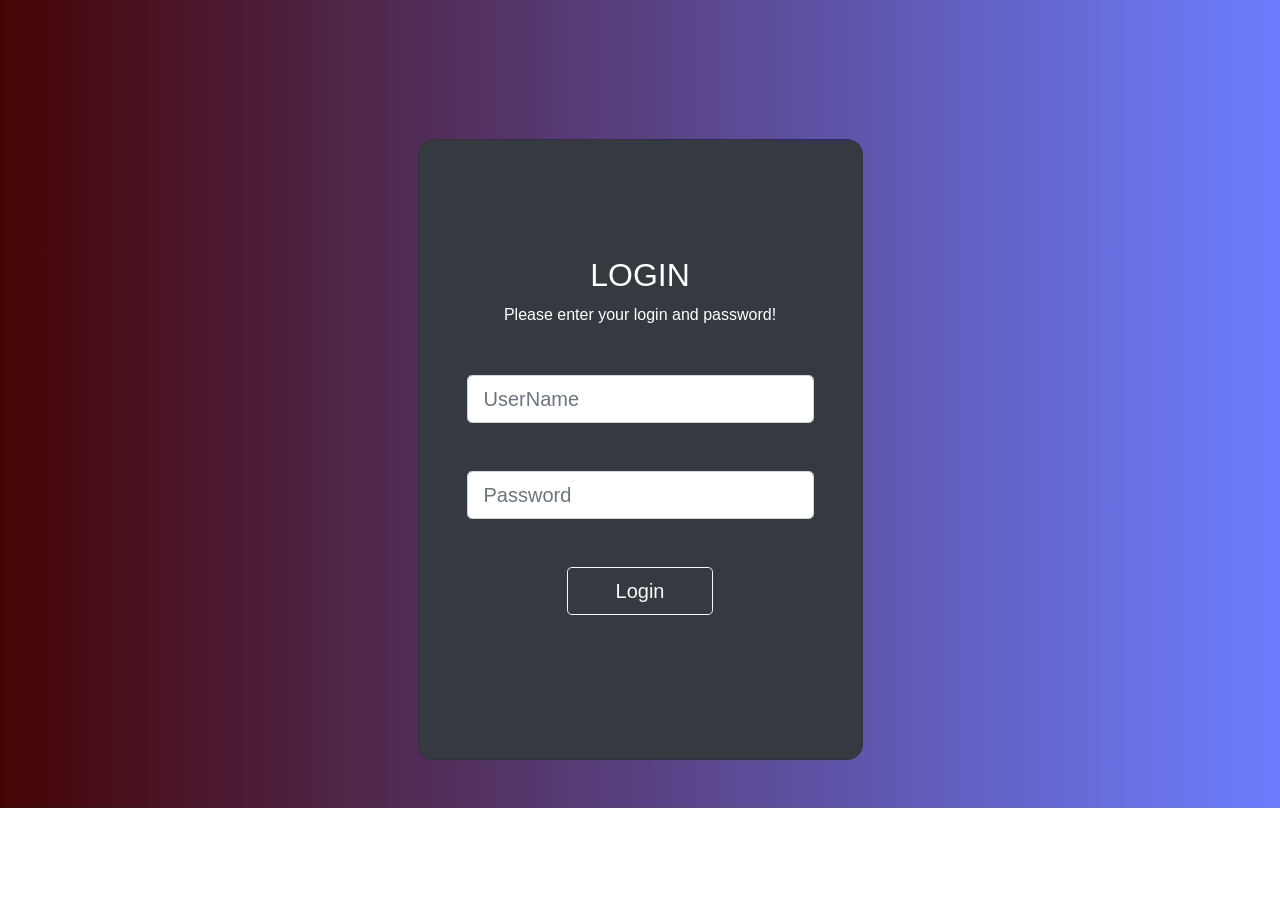
<file: src/main/resources/templates/logon.html>
<!DOCTYPE html>
<html lang="en"></html>
<head>

<meta charset="UTF-8">
<meta name="viewport" content="width=device-width, initial-scale=1.0">
<title>Ticket Tracker Application</title>
<link rel="icon" type="image/png" href="/images/logo2.png" />


<link rel="stylesheet"
	href="https://maxcdn.bootstrapcdn.com/bootstrap/4.0.0/css/bootstrap.min.css"
	integrity="sha384-Gn5384xqQ1aoWXA+058RXPxPg6fy4IWvTNh0E263XmFcJlSAwiGgFAW/dAiS6JXm"
	crossorigin="anonymous">

<script src="https://code.jquery.com/jquery-3.5.1.slim.min.js"></script>
<script
	src="https://cdn.jsdelivr.net/npm/@popperjs/core@2.9.3/dist/umd/popper.min.js"></script>
<script
	src="https://stackpath.bootstrapcdn.com/bootstrap/4.5.2/js/bootstrap.min.js"></script>

</head>
<body>
	<div style="background: -webkit-linear-gradient(left, #450404, #6c7eff);">
		<div class="container py-5" style="height: 100%">
			<div class="row d-flex justify-content-center align-items-center">
				<div style="margin-top: 8%;"
					class="col-12 col-md-8 col-lg-6 col-xl-5">
					<div class="card bg-dark text-white" style="border-radius: 1rem;">
						<div class="card-body p-5 text-center" style="margin-top: 10%;">

							<div class="mb-md-5 mt-md-4 pb-5">

								<h2 class="fw-bold mb-2 text-uppercase">Login</h2>
								<p class="text-white-50 mb-5">Please enter your login and
									password!</p>

								<div data-mdb-input-init class="form-outline form-white mb-4">
									<input type="text" placeholder="UserName"
										class="form-control form-control-lg" /> <label
										class="form-label"></label>
								</div>

								<div data-mdb-input-init class="form-outline form-white mb-4">
									<input type="password" placeholder="Password"
										class="form-control form-control-lg" /> <label
										class="form-label"></label>
								</div>

								<button data-mdb-button-init data-mdb-ripple-init
									class="btn btn-outline-light btn-lg px-5" type="submit">Login</button>

							</div>

						</div>
					</div>
				</div>
			</div>
		</div>
	</div>

</body>
</file>
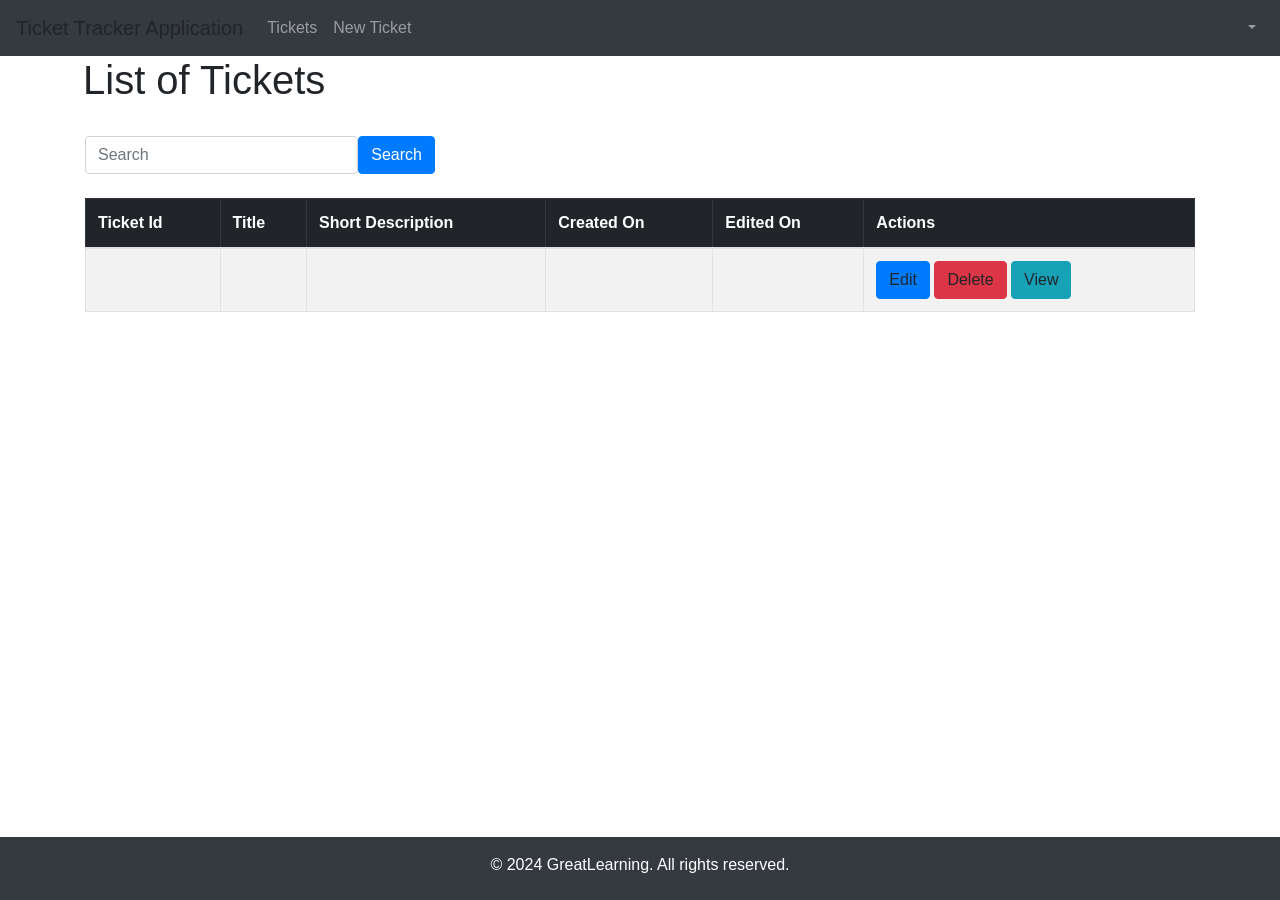
<file: src/main/resources/templates/tickets.html>
<!DOCTYPE html>
<html xmlns:th="http://www.thymeleaf.org">

<head>

<meta charset="ISO-8859-1">
<title>Ticket Tracker Application</title>
<link rel="icon" type="image/png" href="/images/logo2.png" />


<link rel="stylesheet"
	href="https://maxcdn.bootstrapcdn.com/bootstrap/4.0.0/css/bootstrap.min.css"
	integrity="sha384-Gn5384xqQ1aoWXA+058RXPxPg6fy4IWvTNh0E263XmFcJlSAwiGgFAW/dAiS6JXm"
	crossorigin="anonymous">

<script src="https://code.jquery.com/jquery-3.5.1.slim.min.js"></script>
<script
	src="https://cdn.jsdelivr.net/npm/@popperjs/core@2.9.3/dist/umd/popper.min.js"></script>
<script
	src="https://stackpath.bootstrapcdn.com/bootstrap/4.5.2/js/bootstrap.min.js"></script>



<style>
footer {
	position: fixed;
	left: 0;
	bottom: 0;
	width: 100%;
	height: 7%;
}
</style>

</head>
<body>

	<nav class="navbar navbar-expand-md bg-dark navbar-dark">
		<!-- Brand -->
		<a class="navbar-brand" th:href="@{/{role}/tickets (role=${role})}">Ticket
			Tracker Application</a>

		<button class="navbar-toggler" type="button" data-toggle="collapse"
			data-target="#collapsibleNavbar">
			<span class="navbar-toggler-icon"></span>
		</button>

		<!-- Navbar links -->
		<div class="collapse navbar-collapse" id="collapsibleNavbar">
			<ul class="navbar-nav">
				<li class="nav-item"><a class="nav-link"
					th:href="@{/{role}/tickets (role=${role})}">Tickets</a></li>
				<li class="nav-item"><a class="nav-link"
					th:href="@{/{role}/tickets/addnew (role=${role})}">New Ticket</a></li>
			</ul>
		</div>

		<div class="collapse navbar-collapse" id="navbarNav">
			<ul class="navbar-nav ml-auto">

				<li class="nav-item dropdown"><a
					class="nav-link dropdown-toggle" href="#" id="userDropdown"
					role="button" data-toggle="dropdown" aria-haspopup="true"
					aria-expanded="false" th:text=" 'Hi ' + ${username} + '' "></a>
					<div class="dropdown-menu dropdown-menu-right"
						aria-labelledby="userDropdown">
						<div class="dropdown-item" th:text=" 'Role - ' + ${role}"></div>
						<div class="dropdown-divider"></div>
						<a th:href="@{/exit}" class="dropdown-item">Logout</a>
					</div>
			</ul>
		</div>

	</nav>

	<div class="container">
		<div class="row">
			<h1 style="margin-left: 13px;">List of Tickets</h1>
		</div>
		<br>

		<form th:action="@{/{role}/tickets/search (role=${role})}"
			th:object="${search}" method="POST">

			<div class="row">
				<div class="col-lg-4">
					<div class="input-group">
						<input type="text" class="form-control rounded"
							placeholder="Search" id="search" name="search"
							aria-label="Search" aria-describedby="search-addon"
							th:value="${#strings.isEmpty(search)} ? '' : ${search}"
							title="You can search by Title & Short Description" />
						<div class="box-footer">
							<button type="submit" class="btn btn-primary"
								title="You can search by Title & Short Description">Search</button>
						</div>
					</div>
				</div>
			</div>
		</form>

		<br>
		<table class="table table-striped table-bordered">
			<thead class="table-dark">
				<tr>
					<th>Ticket Id</th>
					<th>Title</th>
					<th>Short Description</th>
					<th>Created On</th>
					<th>Edited On</th>
					<th>Actions</th>
				</tr>
			</thead>

			<tbody>
				<tr th:each="ticket: ${tickets}">
					<td th:text="${ticket.id}"></td>
					<td th:text="${ticket.title}"></td>
					<td th:text="${ticket.shortdescription}"></td>
					<td th:text="${ticket.createdOn}"></td>
					<td th:text="${ticket.editedOn}"></td>
					<td><a
						th:href="@{/{role}/tickets/{id}/edit ((role=${role}),id=${ticket.id})}"
						class="btn btn-primary">Edit</a> <a
						th:href="@{/{role}/tickets/{id}/delete ((role=${role}),id=${ticket.id})}"
						class="btn btn-danger">Delete</a> <a
						th:href="@{/{role}/tickets/{id}/view ((role=${role}),id=${ticket.id})}"
						class="btn btn-primary btn-info">View</a></td>
				</tr>
			</tbody>

		</table>

	</div>

	<footer class="bg-dark text-white text-center py-3">
		<p>&copy; 2024 GreatLearning. All rights reserved.</p>
	</footer>

</body>
</html>
</file>
